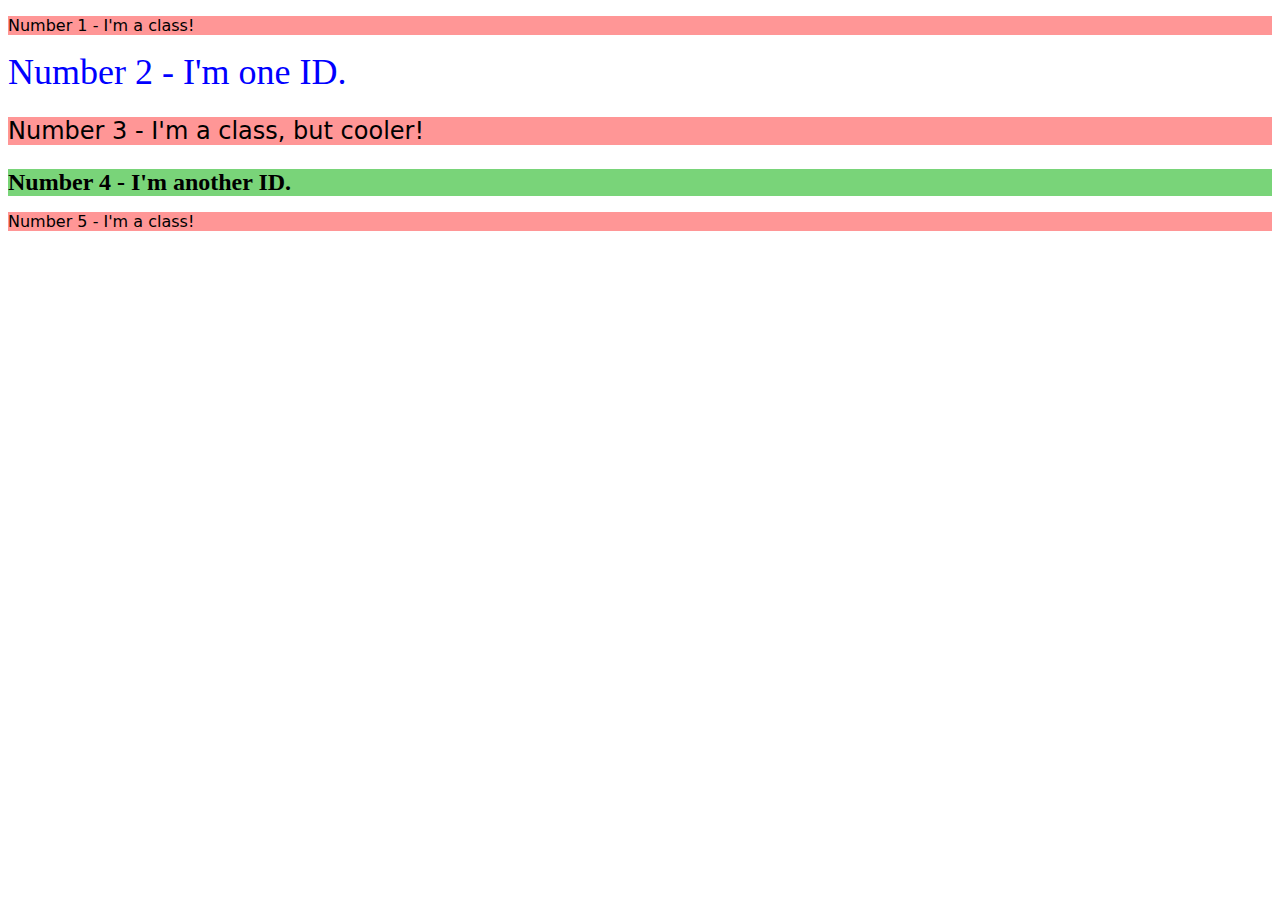
<file: foundations/02-class-id-selectors/index.html>
<!DOCTYPE html>
<html lang="en">

<head>
  <meta charset="UTF-8">
  <meta http-equiv="X-UA-Compatible" content="IE=edge">
  <meta name="viewport" content="width=device-width, initial-scale=1.0">
  <title>Class and ID Selectors</title>
  <link rel="stylesheet" href="style.css">
</head>

<body>
  <p class="odd">Number 1 - I'm a class!</p>
  <div id="second">Number 2 - I'm one ID.</div>
  <p class="odd adjust-font-size">Number 3 - I'm a class, but cooler!</p>
  <div id="fourth" class="adjust-font-size">Number 4 - I'm another ID.</div>
  <p class="odd">Number 5 - I'm a class!</p>
</body>

</html>
</file>
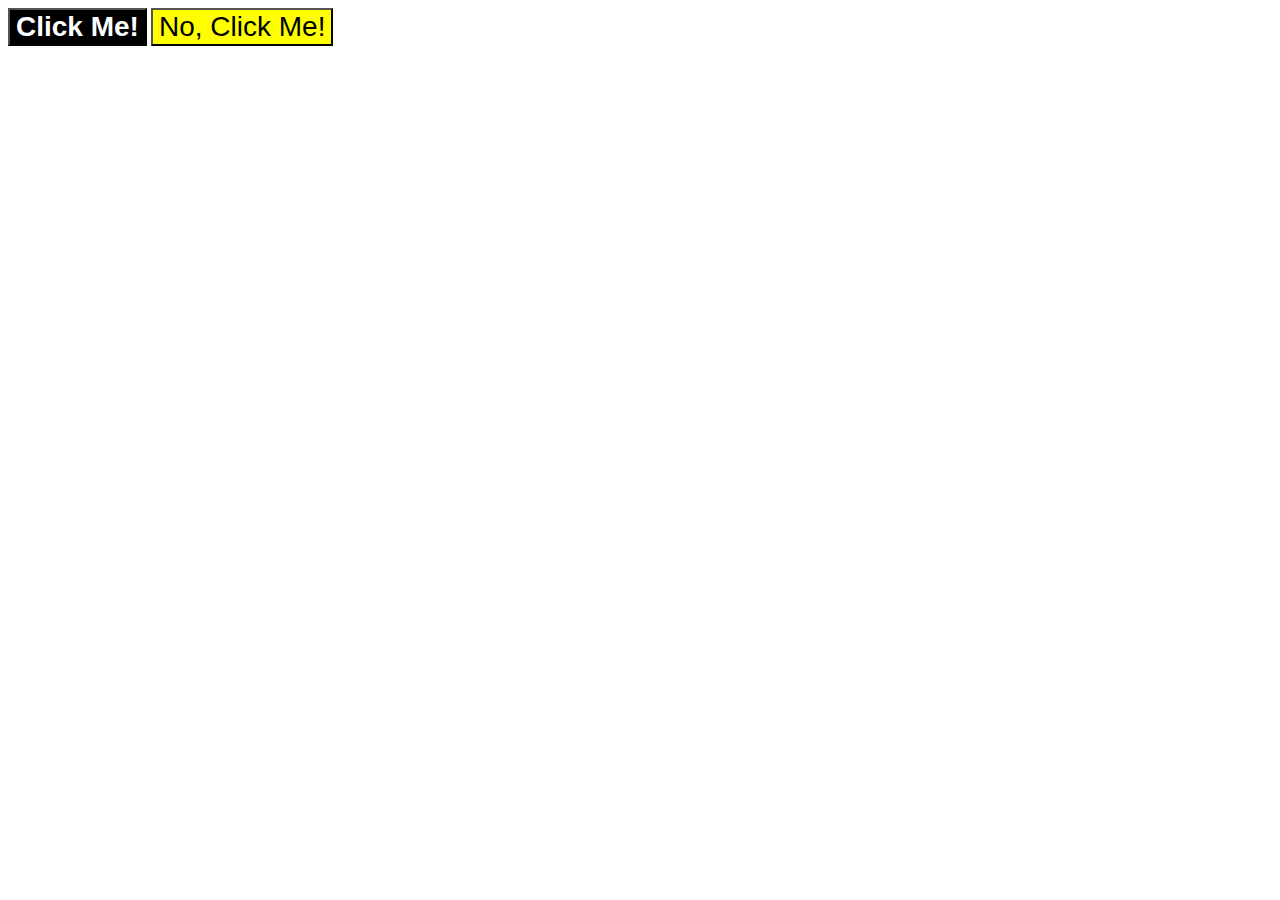
<file: foundations/03-grouping-selectors/index.html>
<!DOCTYPE html>
<html lang="en">

<head>
  <meta charset="UTF-8">
  <meta http-equiv="X-UA-Compatible" content="IE=edge">
  <meta name="viewport" content="width=device-width, initial-scale=1.0">
  <title>Grouping Selectors</title>
  <link rel="stylesheet" href="style.css">
</head>

<body>
  <button class="first">Click Me!</button>
  <button class="second">No, Click Me!</button>
</body>

</html>
</file>
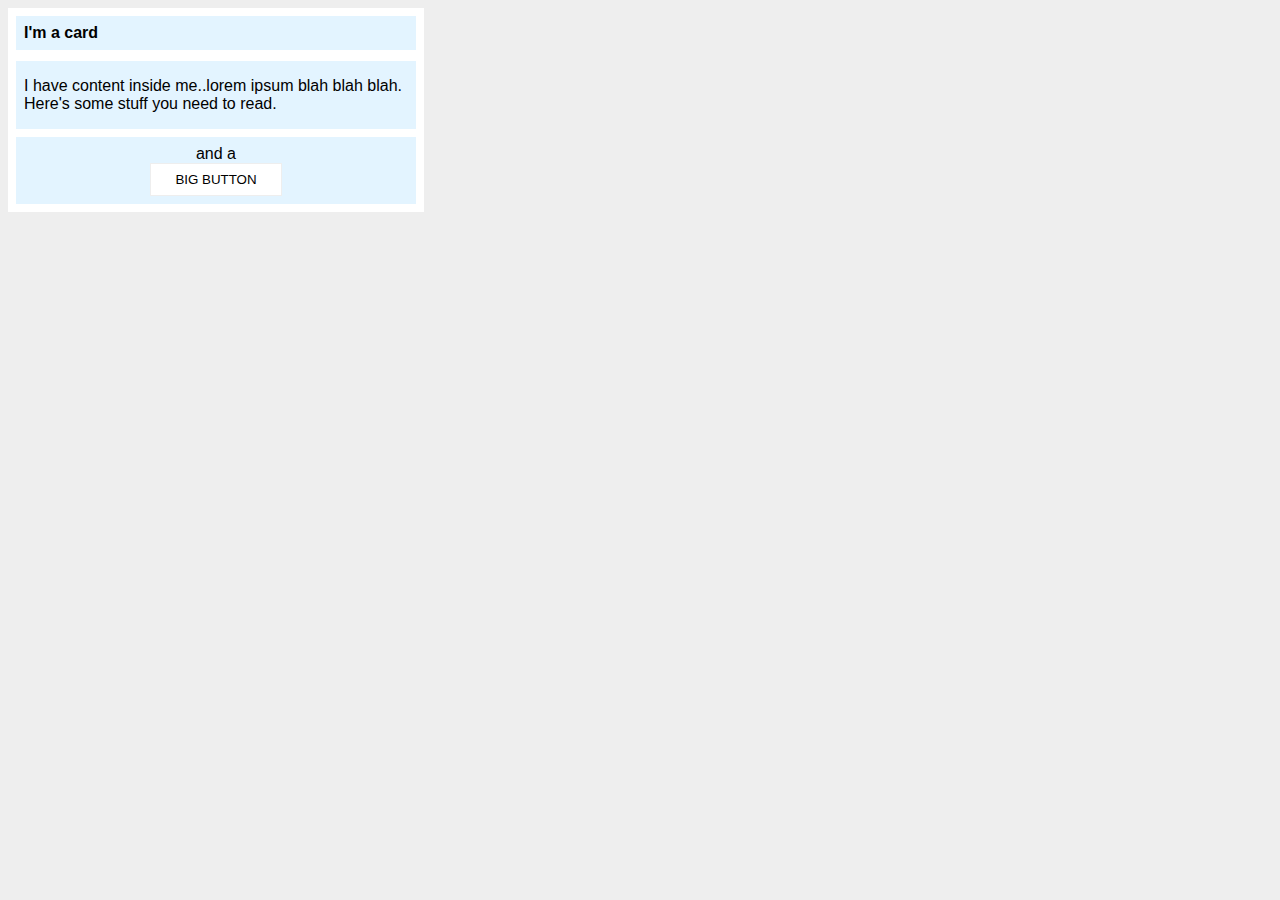
<file: margin-and-padding/02-margin-and-padding-2/index.html>
<!DOCTYPE html>
<html lang="en">

<head>
  <meta charset="UTF-8">
  <meta http-equiv="X-UA-Compatible" content="IE=edge">
  <meta name="viewport" content="width=device-width, initial-scale=1.0">
  <title>Margin and Padding exercise 2</title>
  <link rel="stylesheet" href="style.css">
</head>

<body>
  <div class="card">
    <h1 class="title">I'm a card</h1>
    <div class="content">I have content inside me..lorem ipsum blah blah blah.
      Here's some stuff you need to read.
    </div>
    <div class="button-container">and a <button>BIG BUTTON</button>
    </div>
  </div>
</body>

</html>
</file>
<file: foundations/02-class-id-selectors/style.css>
.odd {
    background-color: rgb(255, 150, 150);
    font-family: Verdana, Dejavu Sans, sans-serif;
}

#second {
    color: hwb(240 0% 0%);
    font-size: 36px;
}

.adjust-font-size {
    font-size: 24px;
}

#fourth {
    background-color: rgb(121, 212, 121);
    font-weight: bolder;
}
</file>
<file: foundations/03-grouping-selectors/style.css>
.first,
.second {
    font-size: 28px;
    font-family: Helvetica, 'Times New Roman', sans-serif ;
}

.first {
    background-color: black;
    color: white;
    font-weight: bold;
}

.second {
    background-color: yellow;
}
</file>
<file: margin-and-padding/02-margin-and-padding-2/style.css>
body {
  background: #eee;
  font-family: sans-serif;
}

.card {
  width: 400px;
  background: #ffffff;
  padding: 8px;
}

.title {
  background: #e3f4ff;
  font-size: 16px;
  padding: 8px;
  margin-top: 0px;
}

.content {
  background: #e3f4ff;
  padding: 16px 8px;
  margin: 8px auto;
}

.button-container {
  background: #e3f4ff;
  text-align: center;
  padding: 8px;
}

button {
  background: white;
  border: 1px solid #eee;
  display: block;
  margin-left: auto;
  margin-right: auto;
  padding: 8px 24px;
}
</file>
